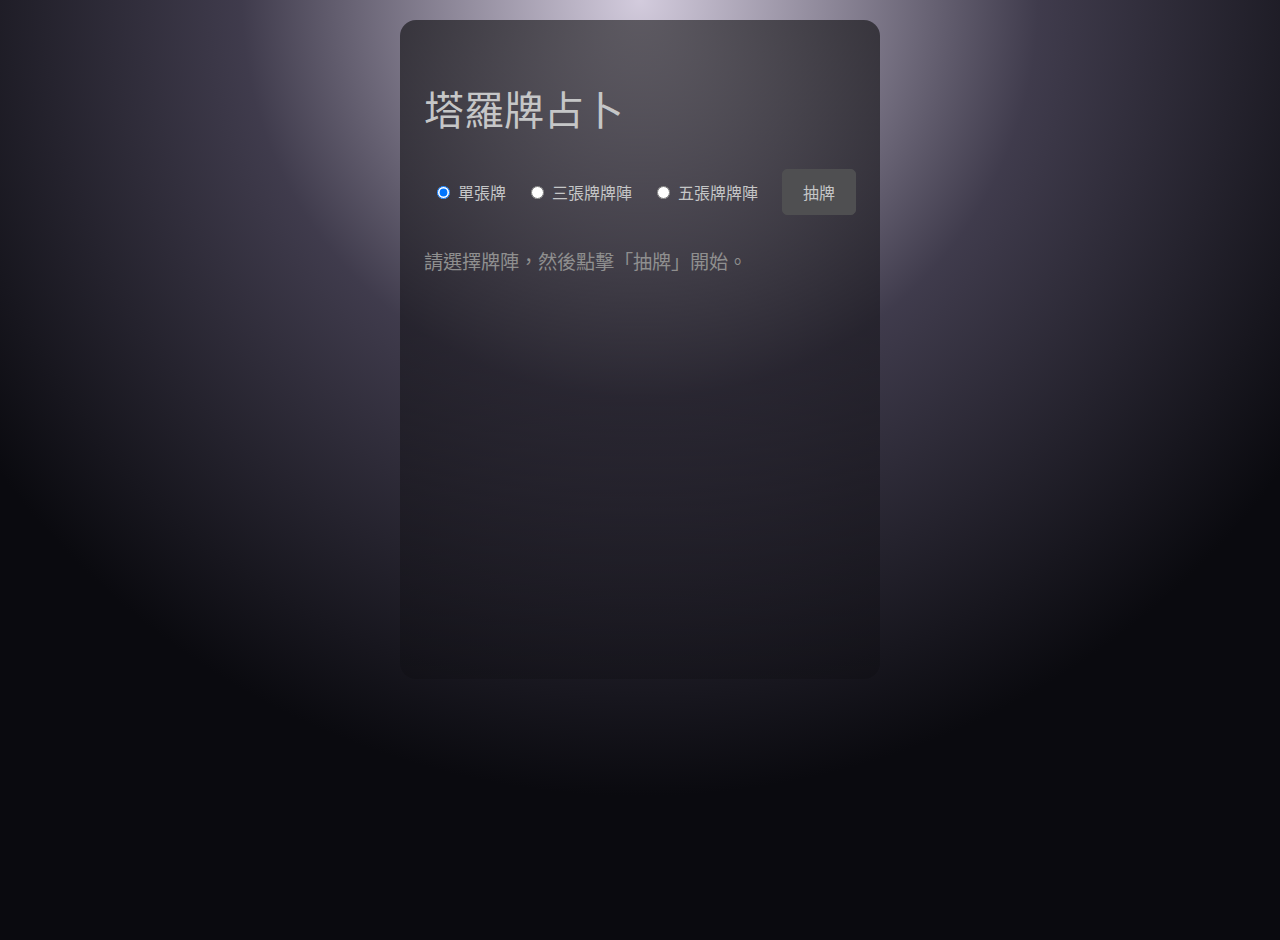
<file: index.html>
<!DOCTYPE html>
<html lang="zh-TW">
<head>
    <meta charset="UTF-8">
    <meta name="viewport" content="width=device-width, initial-scale=1.0">
    <title>塔羅牌占卜</title>
    <link rel="stylesheet" href="style.css">
</head>
<body>
    <main id="app" class="app-container">
        <header class="app-header">
            <h1>塔羅牌占卜</h1>
        </header>

        <section id="controls" class="controls">
            <div id="spread-selection" class="spread-selection">
                <!-- Spread options will be populated by JavaScript -->
            </div>
            <button id="draw-button" class="button">抽牌</button>
            <button id="restart-button" class="button" style="display: none;">重新開始</button>
        </section>

        <section id="reading" class="reading">
            <div id="status-area" class="status-area">
                <p>請選擇牌陣，然後點擊「抽牌」開始。</p>
            </div>
            <div id="card-display-area" class="card-display-area">
                <!-- Cards will be displayed here -->
            </div>
        </section>
    </main>
    <script type="module" src="src/main.js"></script>
</body>
</html>
</file>
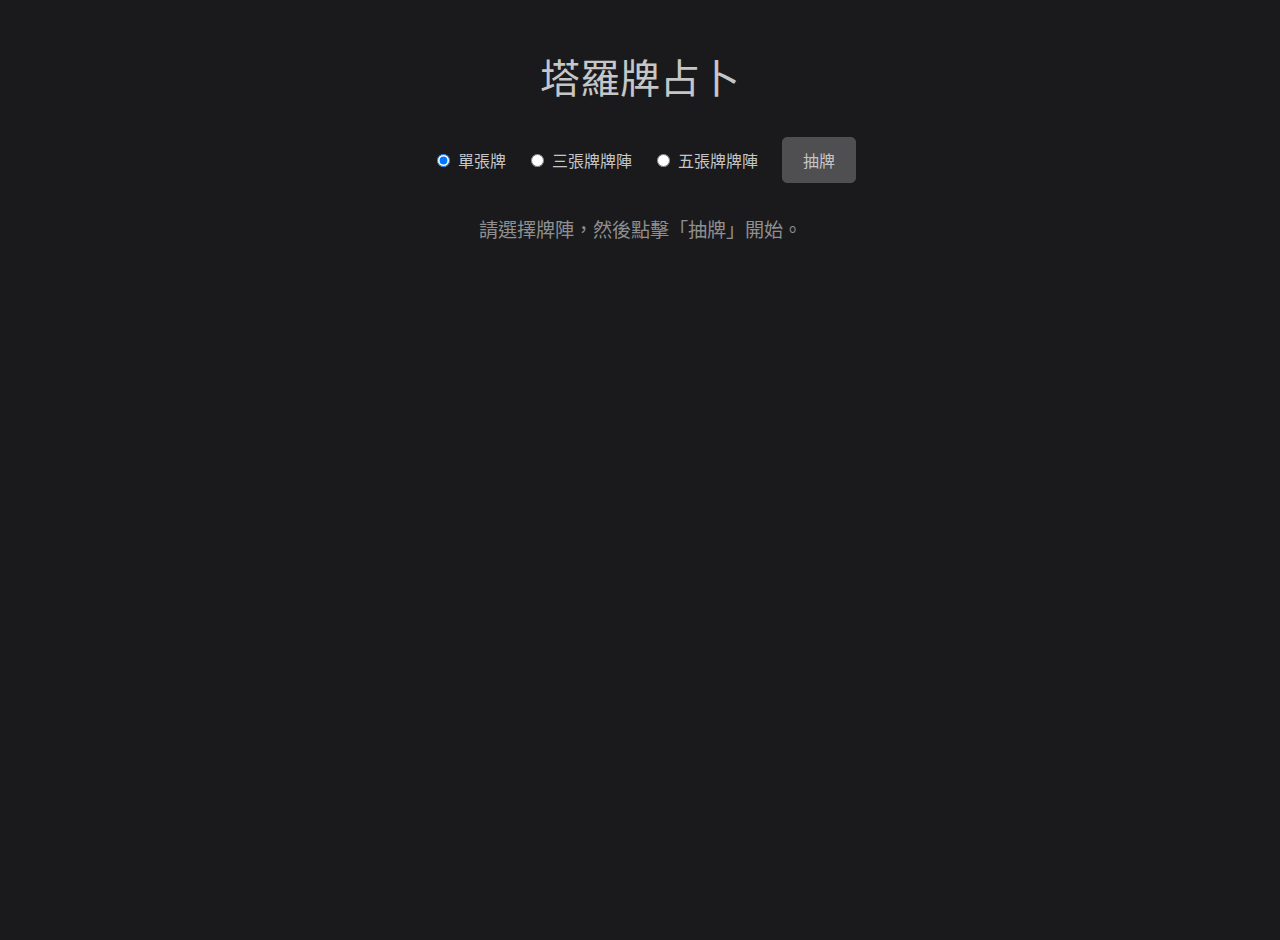
<file: public/index.html>
<!DOCTYPE html>
<html lang="zh-TW">
<head>
    <meta charset="UTF-8">
    <meta name="viewport" content="width=device-width, initial-scale=1.0">
    <title>塔羅牌占卜</title>
    <link rel="stylesheet" href="style.css">
</head>
<body>
    <main id="app" class="app-container">
        <header class="app-header">
            <h1>塔羅牌占卜</h1>
        </header>

        <section id="controls" class="controls">
            <div id="spread-selection" class="spread-selection">
                <!-- Spread options will be populated by JavaScript -->
            </div>
            <button id="draw-button" class="button">抽牌</button>
            <button id="restart-button" class="button" style="display: none;">重新開始</button>
        </section>

        <section id="reading" class="reading">
            <div id="status-area" class="status-area">
                <p>請選擇牌陣，然後點擊「抽牌」開始。</p>
            </div>
            <div id="card-display-area" class="card-display-area">
                <!-- Cards will be displayed here -->
            </div>
        </section>
    </main>
    <script type="module" src="../src/main.js"></script>
</body>
</html>
</file>
<file: style.css>
:root {
  --background-color: #1a1a1d;
  --primary-text-color: #c5c6c7;
  --secondary-text-color: #8f8f8f;
  --accent-color: #61dafb;
  --card-background: #2a2a2e;
  --card-border-color: #4f4f51;
  --button-background: #4f4f51;
  --button-hover-background: #6b6b6e;
  --mystic-purple: rgba(120, 80, 200, 0.35);
}

body {
  font-family:
    -apple-system, BlinkMacSystemFont, "Segoe UI", "Roboto", "Oxygen", "Ubuntu",
    "Cantarell", "Fira Sans", "Droid Sans", "Helvetica Neue", sans-serif;

  /* 背景：深色 + 深紫 + 煙霧感 */
  background:
        /* 主空間漸層（修正後：紫色更暗、更收斂） */
    radial-gradient(
      circle at top center,
      rgba(80, 50, 120, 0.25) 0%,
      /* 原本太亮 → 降亮度 + 降 alpha */ rgba(30, 25, 45, 0.85) 35%,
      /* 更快進入暗場 */ rgba(10, 10, 15, 1) 70%
    ),
    /* 煙霧紋理層（保持不動） */
    repeating-radial-gradient(
        circle,
        rgba(255, 255, 255, 0.012),
        rgba(255, 255, 255, 0.012) 1px,
        transparent 1px,
        transparent 6px
      );

  color: var(--primary-text-color);
  margin: 0;
  padding: 20px;

  display: flex;
  justify-content: center;
  align-items: flex-start;
  min-height: 100vh;
}

.app-container {
  background: linear-gradient(
    to bottom,
    rgba(0, 0, 0, 0.55),
    rgba(0, 0, 0, 0.35) 60%,
    rgba(0, 0, 0, 0.15)
  );
  border-radius: 16px;
  padding: 2rem 1.5rem;
}

.app-header h1 {
  font-weight: 300;
  font-size: 2.5rem;
  color: var(--primary-text-color);
  margin-bottom: 2rem;
}

.controls {
  margin-bottom: 2rem;
  display: flex;
  justify-content: center;
  align-items: center;
  gap: 1rem;
}

.spread-selection label {
  margin: 0 0.5rem;
  cursor: pointer;
}

.button {
  padding: 10px 20px;
  font-size: 1rem;
  cursor: pointer;
  background-color: var(--button-background);
  color: var(--primary-text-color);
  border: 1px solid var(--card-border-color);
  border-radius: 5px;
  transition: background-color 0.3s ease;
}

.button:hover {
  background-color: var(--button-hover-background);
}

.button:disabled {
  cursor: not-allowed;
  opacity: 0.5;
}

.reading {
  min-height: 400px;
}

.status-area {
  margin-bottom: 2rem;
  font-size: 1.2rem;
  color: var(--secondary-text-color);
  min-height: 30px;
}

.card-display-area {
  display: flex;
  flex-wrap: wrap;
  justify-content: center;
  gap: 20px;
}

/* Individual Card Styling */
.card {
  width: 150px;
  height: 250px;
  position: relative;
  cursor: pointer; /* Cursor remains on the outer card for click */
  perspective: 1000px; /* For 3D flip effect */
}

.card-inner {
  width: 100%;
  height: 100%;
  position: relative;
  transform-style: preserve-3d;
  transition: transform 0.6s;
  transform: translateY(20px); /* Initial position for animation */
}

.card-inner.flipped {
  transform: rotateY(180deg);
}

.card-face {
  position: absolute;
  width: 100%;
  height: 100%;
  backface-visibility: hidden;
  border-radius: 10px;
  display: flex;
  justify-content: center;
  align-items: center;
  box-sizing: border-box;
}

.card-face--back {
  background-color: var(--card-background);
  border: 2px solid var(--card-border-color);
  /* Simple pattern for card back */
  background-image: repeating-linear-gradient(
    45deg,
    rgba(255, 255, 255, 0.05),
    rgba(255, 255, 255, 0.05) 10px,
    transparent 10px,
    transparent 20px
  );
}

.card-face--front {
  background-color: var(--card-background);
  border: 2px solid var(--accent-color);
  transform: rotateY(180deg);
  font-size: 1rem;
  flex-direction: column;
  padding: 10px;
}

.card-face--front img {
  max-width: 90%;
  max-height: 70%;
  border-radius: 5px;
}

.card-face--front.reversed img {
  transform: rotate(180deg);
}

.card-narrative {
  margin-top: 2rem;
  text-align: left;
  max-width: 600px;
  margin-left: auto;
  margin-right: auto;
  background: var(--card-background);
  padding: 1.5rem;
  border-radius: 8px;
  border: 1px solid var(--card-border-color);
}

.card-narrative h3 {
  color: var(--accent-color);
}

@media (max-width: 600px) {
  .app-header h1 {
    font-size: 2rem;
  }

  .controls {
    flex-direction: column;
  }

  .card {
    width: 100px;
    height: 167px;
  }
}

.card-emoji {
  font-size: 3rem;
  text-align: center;
  margin-bottom: 0.5rem;
}

.card-name {
  font-size: 1rem;
  color: var(--accent-color);
  font-weight: bold;
  margin-bottom: 0.5rem;
  text-shadow: 1px 1px 2px rgba(0, 0, 0, 0.5);
}

.spread-summary {
  margin-top: 2rem;
  text-align: left;
  max-width: 600px;
  margin-left: auto;
  margin-right: auto;
  background: var(--card-background);
  padding: 1.5rem;
  border-radius: 8px;
  border: 1px solid var(--accent-color);
}

.spread-summary h3 {
  color: var(--accent-color);
  text-align: center;
  margin-bottom: 1rem;
}

.spread-summary p {
  white-space: pre-wrap; /* Preserve newlines from the summary text */
}

#meditation-prompt {
  font-size: 1.8rem;
  font-weight: bold;
  color: var(--accent-color);
  margin-top: 2rem;
  text-align: center;
  background: var(--card-background);
  padding: 1.5rem;
  border-radius: 8px;
  border: 1px solid var(--accent-color);
  max-width: 600px;
  margin-left: auto;
  margin-right: auto;
}
</file>
<file: public/style.css>
:root {
    --background-color: #1a1a1d;
    --primary-text-color: #c5c6c7;
    --secondary-text-color: #8f8f8f;
    --accent-color: #61dafb;
    --card-background: #2a2a2e;
    --card-border-color: #4f4f51;
    --button-background: #4f4f51;
    --button-hover-background: #6b6b6e;
}

body {
    font-family: -apple-system, BlinkMacSystemFont, "Segoe UI", "Roboto", "Oxygen", "Ubuntu", "Cantarell", "Fira Sans", "Droid Sans", "Helvetica Neue", sans-serif;
    background-color: var(--background-color);
    color: var(--primary-text-color);
    margin: 0;
    padding: 20px;
    display: flex;
    justify-content: center;
    align-items: flex-start;
    min-height: 100vh;
}

.app-container {
    width: 100%;
    max-width: 1200px;
    text-align: center;
}

.app-header h1 {
    font-weight: 300;
    font-size: 2.5rem;
    color: var(--primary-text-color);
    margin-bottom: 2rem;
}

.controls {
    margin-bottom: 2rem;
    display: flex;
    justify-content: center;
    align-items: center;
    gap: 1rem;
}

.spread-selection label {
    margin: 0 0.5rem;
    cursor: pointer;
}

.button {
    padding: 10px 20px;
    font-size: 1rem;
    cursor: pointer;
    background-color: var(--button-background);
    color: var(--primary-text-color);
    border: 1px solid var(--card-border-color);
    border-radius: 5px;
    transition: background-color 0.3s ease;
}

.button:hover {
    background-color: var(--button-hover-background);
}

.button:disabled {
    cursor: not-allowed;
    opacity: 0.5;
}

.reading {
    min-height: 400px;
}

.status-area {
    margin-bottom: 2rem;
    font-size: 1.2rem;
    color: var(--secondary-text-color);
    min-height: 30px;
}

.card-display-area {
    display: flex;
    flex-wrap: wrap;
    justify-content: center;
    gap: 20px;
    perspective: 1000px; /* For 3D flip effect */
}

/* Individual Card Styling */
.card {
    width: 150px;
    height: 250px;
    position: relative;
    transform-style: preserve-3d;
    transition: transform 0.6s;
    cursor: pointer;
}

.card.flipped {
    transform: rotateY(180deg);
    cursor: default;
}

.card-face {
    position: absolute;
    width: 100%;
    height: 100%;
    backface-visibility: hidden;
    border-radius: 10px;
    display: flex;
    justify-content: center;
    align-items: center;
    box-sizing: border-box;
}

.card-face--back {
    background-color: var(--card-background);
    border: 2px solid var(--card-border-color);
    /* Simple pattern for card back */
    background-image: repeating-linear-gradient(
        45deg,
        rgba(255,255,255,0.05),
        rgba(255,255,255,0.05) 10px,
        transparent 10px,
        transparent 20px
    );
}

.card-face--front {
    background-color: var(--card-background);
    border: 2px solid var(--accent-color);
    transform: rotateY(180deg);
    font-size: 1rem;
    flex-direction: column;
    padding: 10px;
}

.card-face--front img {
    max-width: 90%;
    max-height: 70%;
    border-radius: 5px;
}

.card-face--front.reversed img {
    transform: rotate(180deg);
}

.card-narrative {
    margin-top: 2rem;
    text-align: left;
    max-width: 600px;
    margin-left: auto;
    margin-right: auto;
    background: var(--card-background);
    padding: 1.5rem;
    border-radius: 8px;
    border: 1px solid var(--card-border-color);
}

.card-narrative h3 {
    color: var(--accent-color);
}

@media (max-width: 600px) {
    .app-header h1 {
        font-size: 2rem;
    }

    .controls {
        flex-direction: column;
    }

    .card {
        width: 100px;
        height: 167px;
    }
}

.card-emoji {
    font-size: 3rem;
    text-align: center;
    margin-bottom: 0.5rem;
}

.card-name {
    font-size: 1rem;
    color: var(--accent-color);
    font-weight: bold;
    margin-bottom: 0.5rem;
    text-shadow: 1px 1px 2px rgba(0,0,0,0.5);
}

.spread-summary {
    margin-top: 2rem;
    text-align: left;
    max-width: 600px;
    margin-left: auto;
    margin-right: auto;
    background: var(--card-background);
    padding: 1.5rem;
    border-radius: 8px;
    border: 1px solid var(--accent-color);
}

.spread-summary h3 {
    color: var(--accent-color);
    text-align: center;
    margin-bottom: 1rem;
}

.spread-summary p {
    white-space: pre-wrap; /* Preserve newlines from the summary text */
}
</file>
